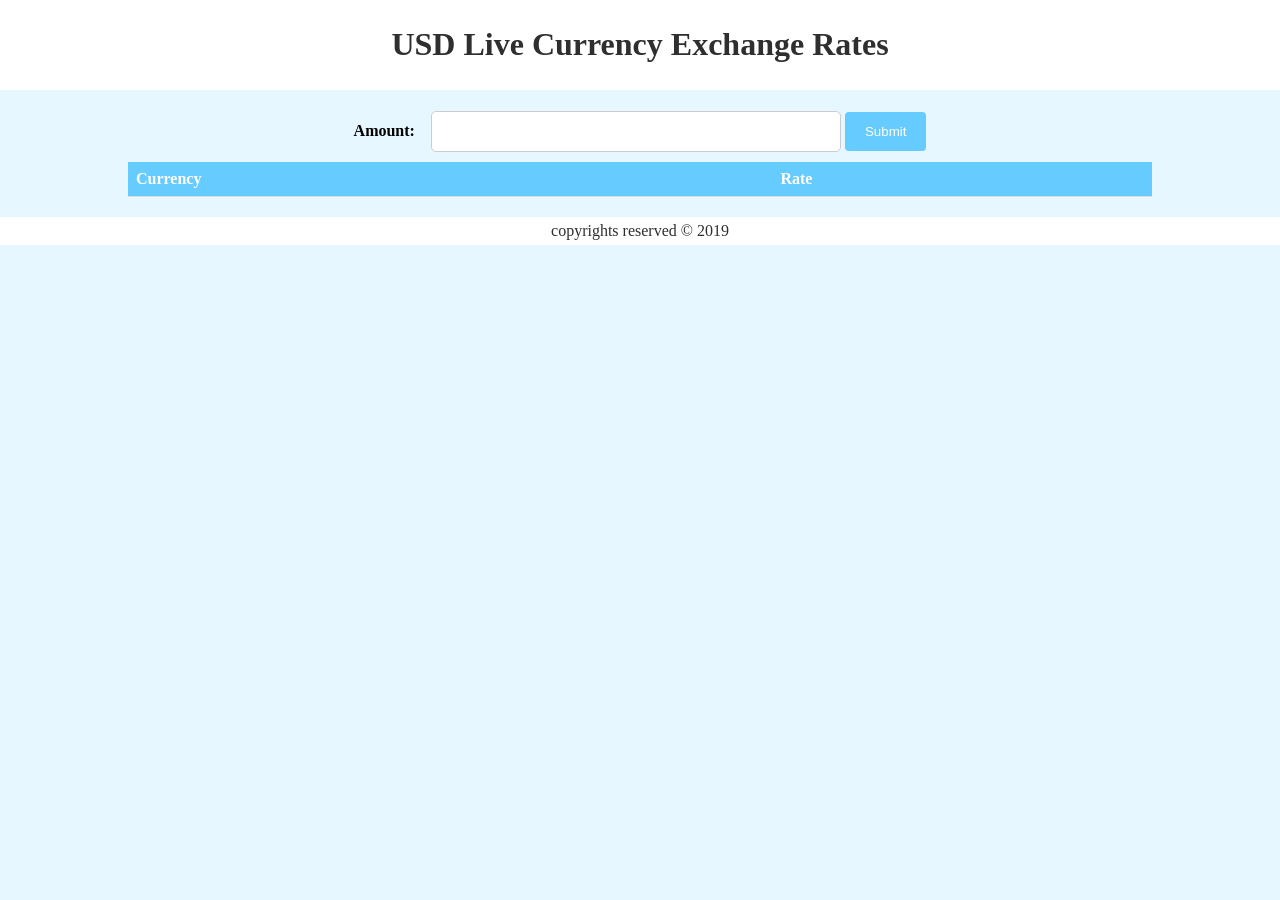
<file: index.html>
<!DOCTYPE html>
<html lang="en">
<head>
  <title>USD Rates</title>
  <meta charset="utf-8">
  <meta name="viewport" content="width=device-width, initial-scale=1">
  <script src="https://ajax.googleapis.com/ajax/libs/jquery/3.3.1/jquery.min.js"></script>
  <link rel="stylesheet" href="style.css">
  <script src="main.js"></script>
</head>
<body>
  <div class="dark">
    <h1>USD Live Currency Exchange Rates</h1>
  </div>

  <div class="container">    
    <center>
      <form id="submit">
        <label>Amount:</label>
        <input type="number" id="amount">
        <input type="submit" value="Submit">
      </form>

      <div id="rate_timestamp"></div>

      <div class="myTableDiv">
        <table>
          <thead>
            <tr>
              <th>Currency</th>
              <th>Rate</th>
            </tr>
          </thead>
          <tbody id="rate_result">
          </tbody>
        </table>
      </div>

    </center>
  </div>

   
    <footer id="right">
       copyrights reserved &copy; 2019</footer> 
  

</body>
</html>
</file>
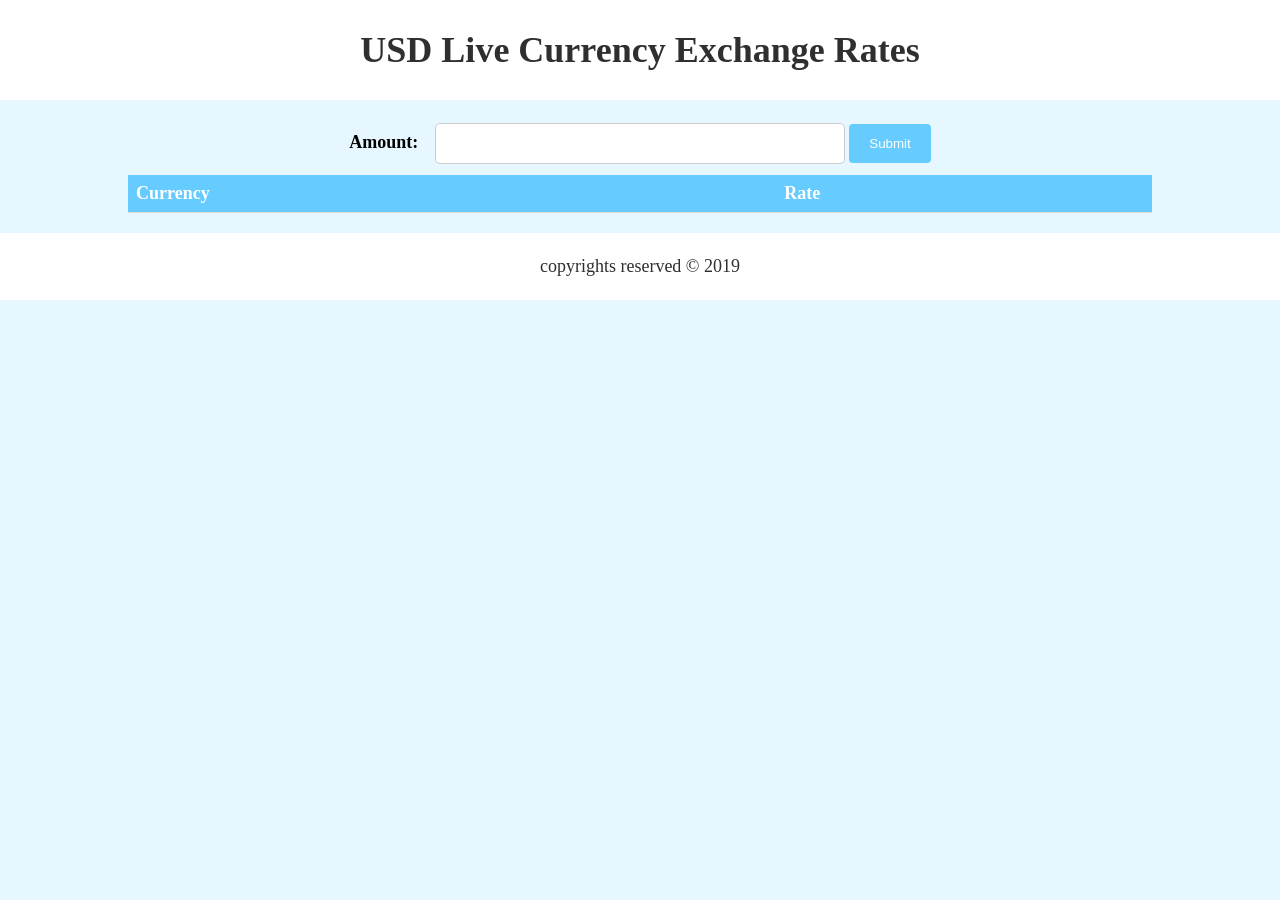
<file: usd_rates/index.html>
<!DOCTYPE html>
<html lang="en">
<head>
  <title>USD Rates</title>
  <meta charset="utf-8">
  <meta name="viewport" content="width=device-width, initial-scale=1">
  <script src="https://ajax.googleapis.com/ajax/libs/jquery/3.3.1/jquery.min.js"></script>
  <link rel="stylesheet" href="style.css">
  <script src="main.js"></script>
</head>
<body>
  <div class="dark">
    <h1>USD Live Currency Exchange Rates</h1>
  </div>

  <div class="container">    
    <center>
      <form id="submit">
        <label>Amount:</label>
        <input type="number" id="amount">
        <input type="submit" value="Submit">
      </form>

      <div id="rate_timestamp"></div>

      <div class="myTableDiv">
        <table>
          <thead>
            <tr>
              <th>Currency</th>
              <th>Rate</th>
            </tr>
          </thead>
          <tbody id="rate_result">
          </tbody>
        </table>
      </div>

    </center>
  </div>

  <div class="dark">
    <p>copyrights reserved &copy; 2019</p> 
  </div>

</body>
</html>
</file>
<file: style.css>
body {
  font-size: 18;
  margin: 0;
  background-color:#e6f7ff;
}
.dark { 
  background-color: #fff; 
  color: #2f2f2f;
  text-align: center;
  padding: 5px;
}
.container {
  padding-top: 20px;
  padding-bottom: 20px;
}
table {
  border-collapse: collapse;
  width: 80%;
}

th, td {
  padding: 8px;
  text-align: left;
  border-bottom: 1px solid #ddd;
}
th {
  background-color: #66ccff;
  color: white;
  text-align: left;
}

label {
  padding: 12px 12px 12px 0;
  font-weight: bold;
  display: inline-block;
}

input[type=number]{
  width: 30%;
  padding: 12px;
  border: 1px solid #ccc;
  border-radius: 5px;
  resize: vertical;
}

input[type=submit] {
  background-color: #66ccff;
  color: white;
  padding: 12px 20px;
  border: none;
  border-radius: 4px;
  cursor: pointer;
}

input[type=submit]:hover {
  background-color: #66ccff;
}

.myTableDiv{
  padding-top: 10px;
  max-height: 400px; 
  overflow: auto;
}
#right {
  background-color: #fff; 
  color: #2f2f2f;
  text-align: center;
  padding: 5px;
  margin:Top;
}
</file>
<file: usd_rates/style.css>
body {
  font-size: 18px;
  margin: 0px;
  background-color:#e6f7ff;
}
.dark { 
  background-color: #fff; 
  color: #2f2f2f;
  text-align: center;
  padding: 5px;
}
.container {
  padding-top: 20px;
  padding-bottom: 20px;
}
table {
  border-collapse: collapse;
  width: 80%;
}

th, td {
  padding: 8px;
  text-align: left;
  border-bottom: 1px solid #ddd;
}
th {
  background-color: #66ccff;
  color: white;
  text-align: left;
}

label {
  padding: 12px 12px 12px 0;
  font-weight: bold;
  display: inline-block;
}

input[type=number]{
  width: 30%;
  padding: 12px;
  border: 1px solid #ccc;
  border-radius: 5px;
  resize: vertical;
}

input[type=submit] {
  background-color: #66ccff;
  color: white;
  padding: 12px 20px;
  border: none;
  border-radius: 4px;
  cursor: pointer;
}

input[type=submit]:hover {
  background-color: #66ccff;
}

.myTableDiv{
  padding-top: 10px;
  max-height: 400px; 
  overflow: auto;
}
</file>
